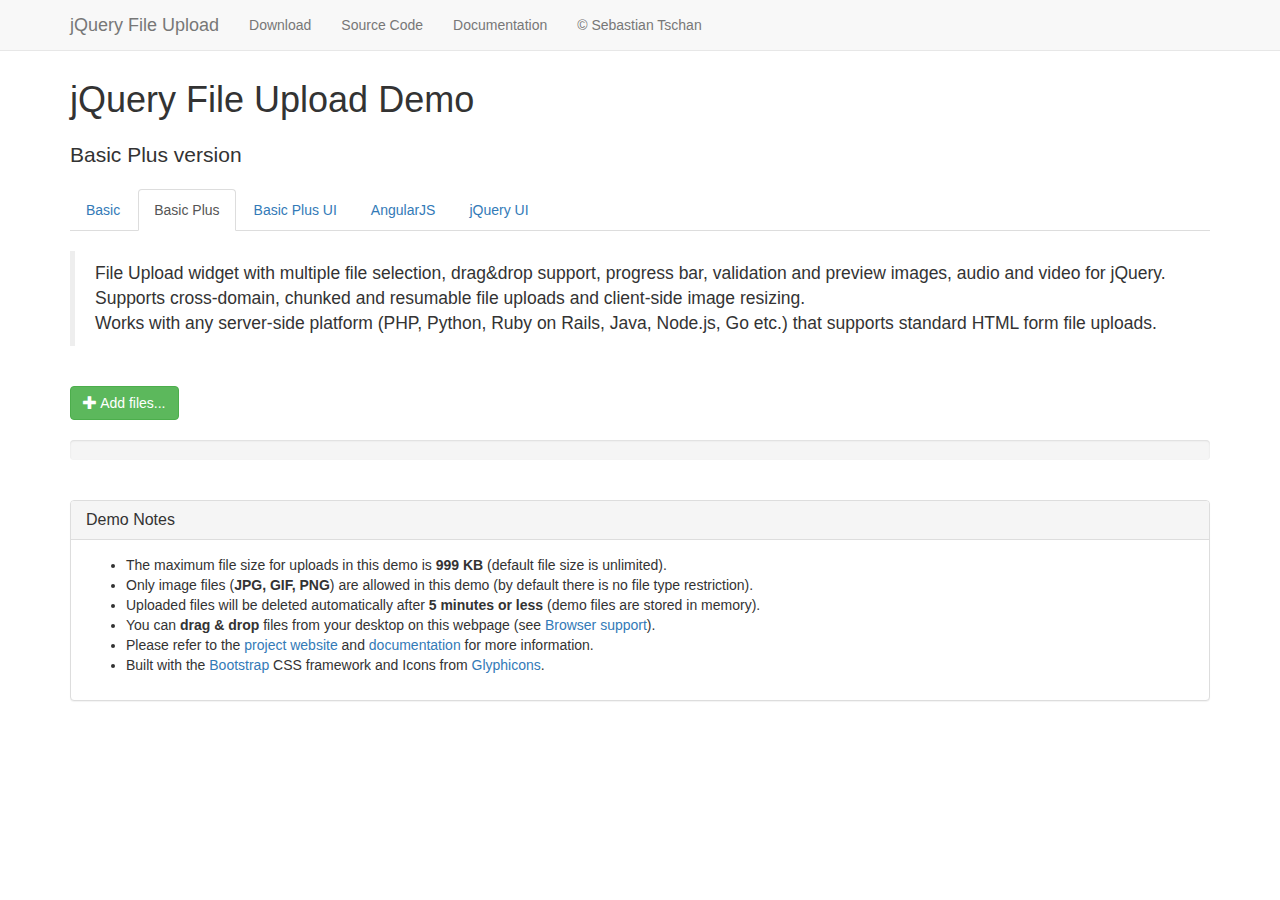
<file: basic-plus.html>
<!DOCTYPE HTML>
<!--
/*
 * jQuery File Upload Plugin Basic Plus Demo
 * https://github.com/blueimp/jQuery-File-Upload
 *
 * Copyright 2013, Sebastian Tschan
 * https://blueimp.net
 *
 * Licensed under the MIT license:
 * http://www.opensource.org/licenses/MIT
 */
-->
<html lang="en">
<head>
<!-- Force latest IE rendering engine or ChromeFrame if installed -->
<!--[if IE]><meta http-equiv="X-UA-Compatible" content="IE=edge,chrome=1"><![endif]-->
<meta charset="utf-8">
<title>jQuery File Upload Demo - Basic Plus version</title>
<meta name="description" content="File Upload widget with multiple file selection, drag&amp;drop support, progress bar, validation and preview images, audio and video for jQuery. Supports cross-domain, chunked and resumable file uploads. Works with any server-side platform (Google App Engine, PHP, Python, Ruby on Rails, Java, etc.) that supports standard HTML form file uploads.">
<meta name="viewport" content="width=device-width, initial-scale=1.0">
<!-- Bootstrap styles -->
<link rel="stylesheet" href="//netdna.bootstrapcdn.com/bootstrap/3.2.0/css/bootstrap.min.css">
<!-- Generic page styles -->
<link rel="stylesheet" href="css/style.css">
<!-- CSS to style the file input field as button and adjust the Bootstrap progress bars -->
<link rel="stylesheet" href="css/jquery.fileupload.css">
</head>
<body>
<div class="navbar navbar-default navbar-fixed-top">
    <div class="container">
        <div class="navbar-header">
            <button type="button" class="navbar-toggle" data-toggle="collapse" data-target=".navbar-fixed-top .navbar-collapse">
                <span class="icon-bar"></span>
                <span class="icon-bar"></span>
                <span class="icon-bar"></span>
            </button>
            <a class="navbar-brand" href="https://github.com/blueimp/jQuery-File-Upload">jQuery File Upload</a>
        </div>
        <div class="navbar-collapse collapse">
            <ul class="nav navbar-nav">
                <li><a href="https://github.com/blueimp/jQuery-File-Upload/tags">Download</a></li>
                <li><a href="https://github.com/blueimp/jQuery-File-Upload">Source Code</a></li>
                <li><a href="https://github.com/blueimp/jQuery-File-Upload/wiki">Documentation</a></li>
                <li><a href="https://blueimp.net">&copy; Sebastian Tschan</a></li>
            </ul>
        </div>
    </div>
</div>
<div class="container">
    <h1>jQuery File Upload Demo</h1>
    <h2 class="lead">Basic Plus version</h2>
    <ul class="nav nav-tabs">
        <li><a href="basic.html">Basic</a></li>
        <li class="active"><a href="basic-plus.html">Basic Plus</a></li>
        <li><a href="index.html">Basic Plus UI</a></li>
        <li><a href="angularjs.html">AngularJS</a></li>
        <li><a href="jquery-ui.html">jQuery UI</a></li>
    </ul>
    <br>
    <blockquote>
        <p>File Upload widget with multiple file selection, drag&amp;drop support, progress bar, validation and preview images, audio and video for jQuery.<br>
        Supports cross-domain, chunked and resumable file uploads and client-side image resizing.<br>
        Works with any server-side platform (PHP, Python, Ruby on Rails, Java, Node.js, Go etc.) that supports standard HTML form file uploads.</p>
    </blockquote>
    <br>
    <!-- The fileinput-button span is used to style the file input field as button -->
    <span class="btn btn-success fileinput-button">
        <i class="glyphicon glyphicon-plus"></i>
        <span>Add files...</span>
        <!-- The file input field used as target for the file upload widget -->
        <input id="fileupload" type="file" name="files[]" multiple>
    </span>
    <br>
    <br>
    <!-- The global progress bar -->
    <div id="progress" class="progress">
        <div class="progress-bar progress-bar-success"></div>
    </div>
    <!-- The container for the uploaded files -->
    <div id="files" class="files"></div>
    <br>
    <div class="panel panel-default">
        <div class="panel-heading">
            <h3 class="panel-title">Demo Notes</h3>
        </div>
        <div class="panel-body">
            <ul>
                <li>The maximum file size for uploads in this demo is <strong>999 KB</strong> (default file size is unlimited).</li>
                <li>Only image files (<strong>JPG, GIF, PNG</strong>) are allowed in this demo (by default there is no file type restriction).</li>
                <li>Uploaded files will be deleted automatically after <strong>5 minutes or less</strong> (demo files are stored in memory).</li>
                <li>You can <strong>drag &amp; drop</strong> files from your desktop on this webpage (see <a href="https://github.com/blueimp/jQuery-File-Upload/wiki/Browser-support">Browser support</a>).</li>
                <li>Please refer to the <a href="https://github.com/blueimp/jQuery-File-Upload">project website</a> and <a href="https://github.com/blueimp/jQuery-File-Upload/wiki">documentation</a> for more information.</li>
                <li>Built with the <a href="http://getbootstrap.com/">Bootstrap</a> CSS framework and Icons from <a href="http://glyphicons.com/">Glyphicons</a>.</li>
            </ul>
        </div>
    </div>
</div>
<script src="//ajax.googleapis.com/ajax/libs/jquery/1.11.3/jquery.min.js"></script>
<!-- The jQuery UI widget factory, can be omitted if jQuery UI is already included -->
<script src="js/vendor/jquery.ui.widget.js"></script>
<!-- The Load Image plugin is included for the preview images and image resizing functionality -->
<script src="//blueimp.github.io/JavaScript-Load-Image/js/load-image.all.min.js"></script>
<!-- The Canvas to Blob plugin is included for image resizing functionality -->
<script src="//blueimp.github.io/JavaScript-Canvas-to-Blob/js/canvas-to-blob.min.js"></script>
<!-- Bootstrap JS is not required, but included for the responsive demo navigation -->
<script src="//netdna.bootstrapcdn.com/bootstrap/3.2.0/js/bootstrap.min.js"></script>
<!-- The Iframe Transport is required for browsers without support for XHR file uploads -->
<script src="js/jquery.iframe-transport.js"></script>
<!-- The basic File Upload plugin -->
<script src="js/jquery.fileupload.js"></script>
<!-- The File Upload processing plugin -->
<script src="js/jquery.fileupload-process.js"></script>
<!-- The File Upload image preview & resize plugin -->
<script src="js/jquery.fileupload-image.js"></script>
<!-- The File Upload audio preview plugin -->
<script src="js/jquery.fileupload-audio.js"></script>
<!-- The File Upload video preview plugin -->
<script src="js/jquery.fileupload-video.js"></script>
<!-- The File Upload validation plugin -->
<script src="js/jquery.fileupload-validate.js"></script>
<script>
/*jslint unparam: true, regexp: true */
/*global window, $ */
$(function () {
    'use strict';
    // Change this to the location of your server-side upload handler:
    var url = window.location.hostname === 'blueimp.github.io' ?
                '//jquery-file-upload.appspot.com/' : 'server/php/',
        uploadButton = $('<button/>')
            .addClass('btn btn-primary')
            .prop('disabled', true)
            .text('Processing...')
            .on('click', function () {
                var $this = $(this),
                    data = $this.data();
                $this
                    .off('click')
                    .text('Abort')
                    .on('click', function () {
                        $this.remove();
                        data.abort();
                    });
                data.submit().always(function () {
                    $this.remove();
                });
            });
    $('#fileupload').fileupload({
        url: url,
        dataType: 'json',
        autoUpload: false,
        acceptFileTypes: /(\.|\/)(gif|jpe?g|png)$/i,
        maxFileSize: 999000,
        // Enable image resizing, except for Android and Opera,
        // which actually support image resizing, but fail to
        // send Blob objects via XHR requests:
        disableImageResize: /Android(?!.*Chrome)|Opera/
            .test(window.navigator.userAgent),
        previewMaxWidth: 100,
        previewMaxHeight: 100,
        previewCrop: true
    }).on('fileuploadadd', function (e, data) {
        data.context = $('<div/>').appendTo('#files');
        $.each(data.files, function (index, file) {
            var node = $('<p/>')
                    .append($('<span/>').text(file.name));
            if (!index) {
                node
                    .append('<br>')
                    .append(uploadButton.clone(true).data(data));
            }
            node.appendTo(data.context);
        });
    }).on('fileuploadprocessalways', function (e, data) {
        var index = data.index,
            file = data.files[index],
            node = $(data.context.children()[index]);
        if (file.preview) {
            node
                .prepend('<br>')
                .prepend(file.preview);
        }
        if (file.error) {
            node
                .append('<br>')
                .append($('<span class="text-danger"/>').text(file.error));
        }
        if (index + 1 === data.files.length) {
            data.context.find('button')
                .text('Upload')
                .prop('disabled', !!data.files.error);
        }
    }).on('fileuploadprogressall', function (e, data) {
        var progress = parseInt(data.loaded / data.total * 100, 10);
        $('#progress .progress-bar').css(
            'width',
            progress + '%'
        );
    }).on('fileuploaddone', function (e, data) {
        $.each(data.result.files, function (index, file) {
            if (file.url) {
                var link = $('<a>')
                    .attr('target', '_blank')
                    .prop('href', file.url);
                $(data.context.children()[index])
                    .wrap(link);
            } else if (file.error) {
                var error = $('<span class="text-danger"/>').text(file.error);
                $(data.context.children()[index])
                    .append('<br>')
                    .append(error);
            }
        });
    }).on('fileuploadfail', function (e, data) {
        $.each(data.files, function (index) {
            var error = $('<span class="text-danger"/>').text('File upload failed.');
            $(data.context.children()[index])
                .append('<br>')
                .append(error);
        });
    }).prop('disabled', !$.support.fileInput)
        .parent().addClass($.support.fileInput ? undefined : 'disabled');
});
</script>
</body>
</html>
</file>
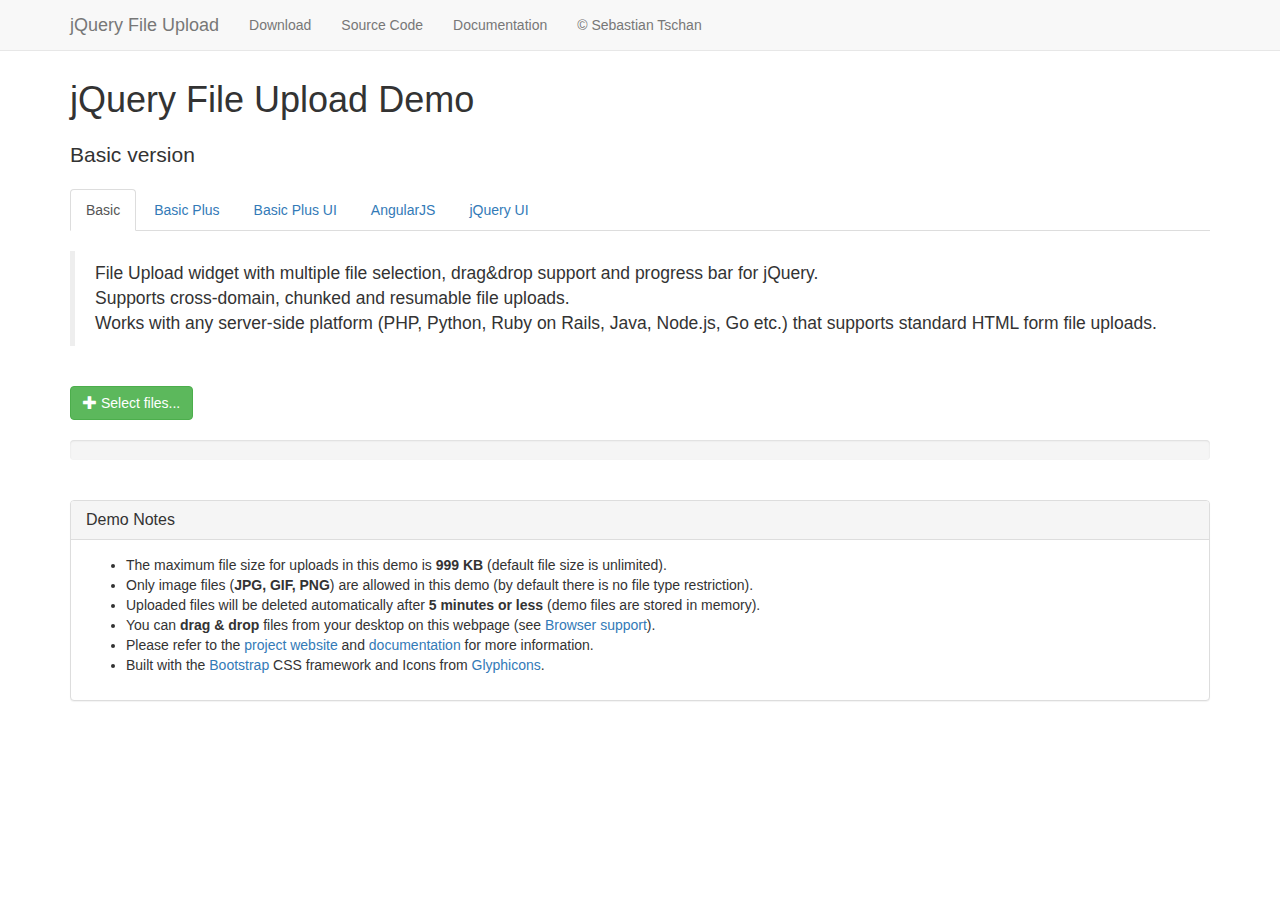
<file: basic.html>
<!DOCTYPE HTML>
<!--
/*
 * jQuery File Upload Plugin Basic Demo
 * https://github.com/blueimp/jQuery-File-Upload
 *
 * Copyright 2013, Sebastian Tschan
 * https://blueimp.net
 *
 * Licensed under the MIT license:
 * http://www.opensource.org/licenses/MIT
 */
-->
<html lang="en">
<head>
<!-- Force latest IE rendering engine or ChromeFrame if installed -->
<!--[if IE]><meta http-equiv="X-UA-Compatible" content="IE=edge,chrome=1"><![endif]-->
<meta charset="utf-8">
<title>jQuery File Upload Demo - Basic version</title>
<meta name="description" content="File Upload widget with multiple file selection, drag&amp;drop support and progress bar for jQuery. Supports cross-domain, chunked and resumable file uploads. Works with any server-side platform (PHP, Python, Ruby on Rails, Java, Node.js, Go etc.) that supports standard HTML form file uploads.">
<meta name="viewport" content="width=device-width, initial-scale=1.0">
<!-- Bootstrap styles -->
<link rel="stylesheet" href="//netdna.bootstrapcdn.com/bootstrap/3.2.0/css/bootstrap.min.css">
<!-- Generic page styles -->
<link rel="stylesheet" href="css/style.css">
<!-- CSS to style the file input field as button and adjust the Bootstrap progress bars -->
<link rel="stylesheet" href="css/jquery.fileupload.css">
</head>
<body>
<div class="navbar navbar-default navbar-fixed-top">
    <div class="container">
        <div class="navbar-header">
            <button type="button" class="navbar-toggle" data-toggle="collapse" data-target=".navbar-fixed-top .navbar-collapse">
                <span class="icon-bar"></span>
                <span class="icon-bar"></span>
                <span class="icon-bar"></span>
            </button>
            <a class="navbar-brand" href="https://github.com/blueimp/jQuery-File-Upload">jQuery File Upload</a>
        </div>
        <div class="navbar-collapse collapse">
            <ul class="nav navbar-nav">
                <li><a href="https://github.com/blueimp/jQuery-File-Upload/tags">Download</a></li>
                <li><a href="https://github.com/blueimp/jQuery-File-Upload">Source Code</a></li>
                <li><a href="https://github.com/blueimp/jQuery-File-Upload/wiki">Documentation</a></li>
                <li><a href="https://blueimp.net">&copy; Sebastian Tschan</a></li>
            </ul>
        </div>
    </div>
</div>
<div class="container">
    <h1>jQuery File Upload Demo</h1>
    <h2 class="lead">Basic version</h2>
    <ul class="nav nav-tabs">
        <li class="active"><a href="basic.html">Basic</a></li>
        <li><a href="basic-plus.html">Basic Plus</a></li>
        <li><a href="index.html">Basic Plus UI</a></li>
        <li><a href="angularjs.html">AngularJS</a></li>
        <li><a href="jquery-ui.html">jQuery UI</a></li>
    </ul>
    <br>
    <blockquote>
        <p>File Upload widget with multiple file selection, drag&amp;drop support and progress bar for jQuery.<br>
        Supports cross-domain, chunked and resumable file uploads.<br>
        Works with any server-side platform (PHP, Python, Ruby on Rails, Java, Node.js, Go etc.) that supports standard HTML form file uploads.</p>
    </blockquote>
    <br>
    <!-- The fileinput-button span is used to style the file input field as button -->
    <span class="btn btn-success fileinput-button">
        <i class="glyphicon glyphicon-plus"></i>
        <span>Select files...</span>
        <!-- The file input field used as target for the file upload widget -->
        <input id="fileupload" type="file" name="files[]" multiple>
    </span>
    <br>
    <br>
    <!-- The global progress bar -->
    <div id="progress" class="progress">
        <div class="progress-bar progress-bar-success"></div>
    </div>
    <!-- The container for the uploaded files -->
    <div id="files" class="files"></div>
    <br>
    <div class="panel panel-default">
        <div class="panel-heading">
            <h3 class="panel-title">Demo Notes</h3>
        </div>
        <div class="panel-body">
            <ul>
                <li>The maximum file size for uploads in this demo is <strong>999 KB</strong> (default file size is unlimited).</li>
                <li>Only image files (<strong>JPG, GIF, PNG</strong>) are allowed in this demo (by default there is no file type restriction).</li>
                <li>Uploaded files will be deleted automatically after <strong>5 minutes or less</strong> (demo files are stored in memory).</li>
                <li>You can <strong>drag &amp; drop</strong> files from your desktop on this webpage (see <a href="https://github.com/blueimp/jQuery-File-Upload/wiki/Browser-support">Browser support</a>).</li>
                <li>Please refer to the <a href="https://github.com/blueimp/jQuery-File-Upload">project website</a> and <a href="https://github.com/blueimp/jQuery-File-Upload/wiki">documentation</a> for more information.</li>
                <li>Built with the <a href="http://getbootstrap.com/">Bootstrap</a> CSS framework and Icons from <a href="http://glyphicons.com/">Glyphicons</a>.</li>
            </ul>
        </div>
    </div>
</div>
<script src="//ajax.googleapis.com/ajax/libs/jquery/1.11.3/jquery.min.js"></script>
<!-- The jQuery UI widget factory, can be omitted if jQuery UI is already included -->
<script src="js/vendor/jquery.ui.widget.js"></script>
<!-- The Iframe Transport is required for browsers without support for XHR file uploads -->
<script src="js/jquery.iframe-transport.js"></script>
<!-- The basic File Upload plugin -->
<script src="js/jquery.fileupload.js"></script>
<!-- Bootstrap JS is not required, but included for the responsive demo navigation -->
<script src="//netdna.bootstrapcdn.com/bootstrap/3.2.0/js/bootstrap.min.js"></script>
<script>
/*jslint unparam: true */
/*global window, $ */
$(function () {
    'use strict';
    // Change this to the location of your server-side upload handler:
    var url = window.location.hostname === 'blueimp.github.io' ?
                '//jquery-file-upload.appspot.com/' : 'server/php/';
    $('#fileupload').fileupload({
        url: url,
        dataType: 'json',
        done: function (e, data) {
            $.each(data.result.files, function (index, file) {
                $('<p/>').text(file.name).appendTo('#files');
            });
        },
        progressall: function (e, data) {
            var progress = parseInt(data.loaded / data.total * 100, 10);
            $('#progress .progress-bar').css(
                'width',
                progress + '%'
            );
        }
    }).prop('disabled', !$.support.fileInput)
        .parent().addClass($.support.fileInput ? undefined : 'disabled');
});
</script>
</body>
</html>
</file>
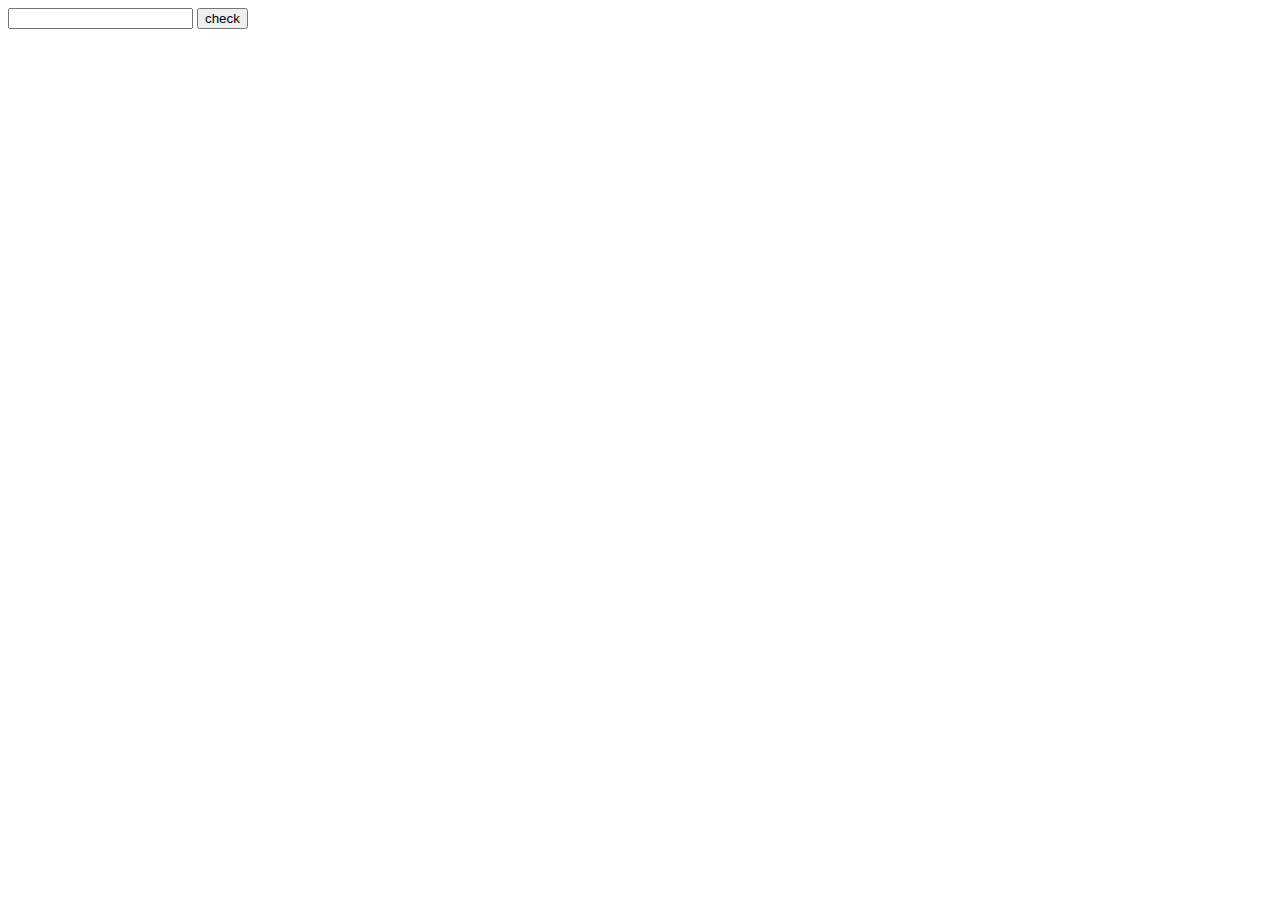
<file: check.html>
<html>
<head></head>
<body>
<form action="http://highyieldindia.com/hyi_2k15/src_check.php" method="post">
	<input type="text" name="check" />
	<input type="submit" value="check" />
</form>
</body>
</html>
</file>
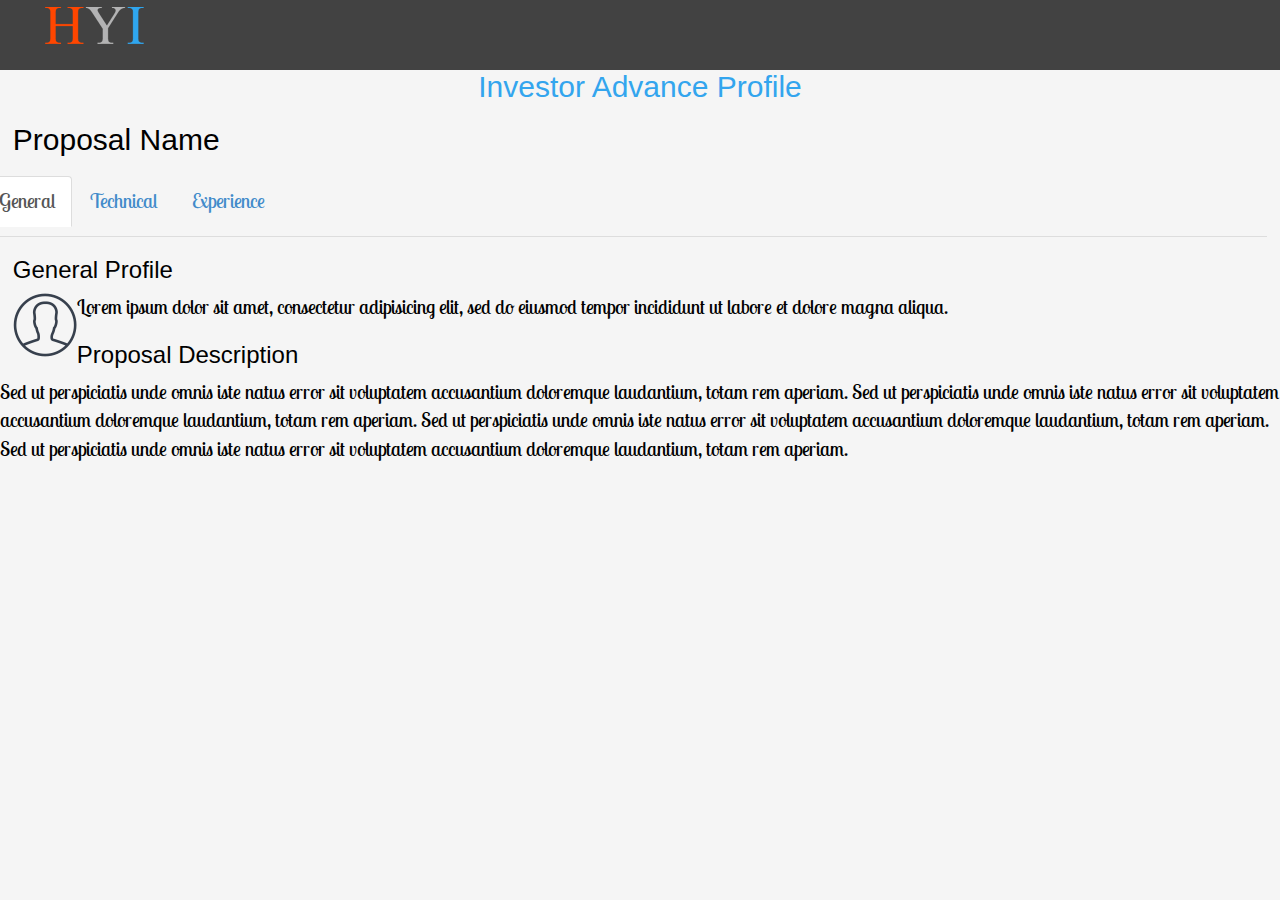
<file: proposal_view.html>
<!DOCTYPE html>
<html>
    <head>
       <title>High Yield India</title>
	<!-- CSS -->
    <script type="text/javascript" src="js/jquery-1.10.2.min.js"></script>	
	<script type="text/javascript" src="js/responsivemobilemenu.js"></script>
	<script type="text/javascript" src="js/jquery-ui-timepicker-addon.js"></script>
	<!-- CSS -->
	<!-- JS -->
	<link rel="stylesheet" href="css/responsivemobilemenu.css" type="text/css"/>
	<link rel="stylesheet" href="css/jquery-ui-timepicker-addon.css" type="text/css"/>
		
	<link href="css/jquery-ui-1.10.4.custom.css" rel="stylesheet">	
	<script src="js/jquery-ui-1.10.4.custom.js"></script>
	
	<script src="js/jquery.min.js"></script>
	<link rel="stylesheet" href="css/bootstrap.min.css">

	<link rel="stylesheet" href="css/bootstrap-theme.min.css">
	<script src="js/bootstrap.min.js"></script>
		
	<meta name="viewport" content="width=device-width, initial-scale=1, maximum-scale=1, user-scalable=no"/>
	<!-- JS -->
	
	<link rel="stylesheet" href="css/style-sathya.css" type="text/css"/>
    </head>
    <body>
	<div id="title">
		<img src="img/logo.png" alt="" id="title_image" style="padding:5px 0 0 0;" /> 	
	</div>
	<span class="page_title"><h2>Investor Advance Profile</h2></span>	
	<!--<div class="rmm" data-menu-style = "minimal">
            <ul>
                <li><a href='home.html'>Home</a></li>
                <li><a href='food_category_master.html'>Food Category Master</a></li>
                <li><a href='food_master.html'>Food Master</a></li>
                <li><a href='utensils_master.html'>Utensils Master</a></li>
                <li><a href='partybooking.html'>Party Booking</a></li>
                <li><a href='#sitemap'>Report</a></li> 
				<li><a href='user_master.html'>User Master</a></li>
                <li><a href='#about-me'>Logout</a></li>                  
            </ul>
    </div>-->
	<div id="container">
		
		  <h2>Proposal Name</h2>
		  <div class="row-fluid">
		  <ul class="nav nav-tabs">			
			<li class="active"><a data-toggle="tab" href="#home">General</a></li>
			<li><a data-toggle="tab" href="#menu1">Technical</a></li>
			<li><a data-toggle="tab" href="#menu2">Experience</a></li>
		  </ul>

		  <div class="tab-content">
			<div id="home" class="tab-pane fade in active">
			  <h3>General Profile</h3>
			  <img src="img/profile.png" align="left" alt=""/>
			  <p>Lorem ipsum dolor sit amet, consectetur adipisicing elit, sed do eiusmod tempor incididunt ut labore et dolore magna aliqua.</p>
			</div>
			<div id="menu1" class="tab-pane fade">
			  <h3>Technical Profile</h3>
			  <p>Ut enim ad minim veniam, quis nostrud exercitation ullamco laboris nisi ut aliquip ex ea commodo consequat.</p>
			</div>
			<div id="menu2" class="tab-pane fade">
			  <h3>Experience</h3>
			  <p>Sed ut perspiciatis unde omnis iste natus error sit voluptatem accusantium doloremque laudantium, totam rem aperiam.</p>
			</div>
			
		  </div>
		  </div>	  
		 
		</div>
		
		 <div class="row-fluid">
			<h3>Proposal Description</h3>
			<p>Sed ut perspiciatis unde omnis iste natus error sit voluptatem accusantium doloremque laudantium, totam rem aperiam. Sed ut perspiciatis unde omnis iste natus error sit voluptatem accusantium doloremque laudantium, totam rem aperiam. Sed ut perspiciatis unde omnis iste natus error sit voluptatem accusantium doloremque laudantium, totam rem aperiam. Sed ut perspiciatis unde omnis iste natus error sit voluptatem accusantium doloremque laudantium, totam rem aperiam.</p>
		  </div>
		  
		  <div class="row-fluid">
		  </div>
	</div>
	
		
	 <script type="text/javascript">

    var Uploader = (function () {

		//tabs starts
		$( "#tabs" ).tabs();
		//tabs ends		
		
        jQuery('#upload_files').on('change', function () {
            jQuery("#wait").removeClass('hide');
            jQuery('#upload_files').parent('form').submit();
        });

        var fnUpload = function () {
            jQuery('#upload_files').trigger('click');
        }

        var fnDone = function (data) {

            var data = JSON.parse(data);
            if (typeof (data['error']) != "undefined") {
                jQuery('#uploaded_images').html(data['error']);
                jQuery('#upload_files').val("");
                jQuery("#wait").addClass('hide');
                return;
            }
            var divs = [];
            for (i in data) {
                divs.push("<div><img src='" + data[i] + "' style='height:100px' class='img-thumbnail'></div>");
            }
            jQuery('#uploaded_images').html(divs.join(""));
            jQuery('#upload_files').val("");
            jQuery("#wait").addClass('hide');
        }

        return {
            upload: fnUpload,
            done: fnDone
        }

    }());

  </script>
    </body>
</html>
</file>
<file: css/responsivemobilemenu.css>
/*

Responsive Mobile Menu v1.0
Plugin URI: responsivemobilemenu.com

Author: Sergio Vitov
Author URI: http://xmacros.com

License: CC BY 3.0 http://creativecommons.org/licenses/by/3.0/

*/

.rmm {
	display:block;
	position:relative;
	width:100%;
	padding:0px;
	margin:0 auto !important;
	text-align: center;
	line-height:19px !important;
}
.rmm * {
	-webkit-tap-highlight-color:transparent !important;
	font-family:Arial;
}
.rmm a {
	color:#ebebeb;
	text-decoration:none;
}
.rmm .rmm-main-list, .rmm .rmm-main-list li {
	margin:0px;
	padding:0px;
}
.rmm ul {
	display:block;
	width:auto !important;
	margin:0 auto !important;
	overflow:hidden;
	list-style:none;
}


/* sublevel menu - in construction */
.rmm ul li ul, .rmm ul li ul li, .rmm ul li ul li a {
	display:none !important;
	height:0px !important;
	width:0px !important;
}
/* */


.rmm .rmm-main-list li {
	display:inline;
	padding:padding:0px;
	margin:0px !important;
}
.rmm-toggled {
	display:none;
	width:100%;
	position:relative;
	overflow:hidden;
	margin:0 auto !important;
}
.rmm-button:hover {
	cursor:pointer;
}
.rmm .rmm-toggled ul {
	display:none;
	margin:0px !important;
	padding:0px !important;
}
.rmm .rmm-toggled ul li {
	display:block;
	margin:0 auto !important;
}




/* GRAPHITE STYLE */

.rmm.graphite .rmm-main-list li a {
	display:inline-block;
	padding:8px 30px 8px 30px;
	margin:0px -3px 0px -3px;
	font-size:15px;
	text-shadow:1px 1px 1px #333333;
	background-color:#444444;
	border-left:1px solid #555555;
	background-image:url('../rmm-img/graphite-menu-bg.png');
	background-repeat:repeat-x;
}
.rmm.graphite .rmm-main-list li a:hover {
	background-image:url('../rmm-img/graphite-menu-bg-hover.png');
}
.rmm.graphite .rmm-main-list li:first-child a {
-webkit-border-top-left-radius: 6px;
-webkit-border-bottom-left-radius: 6px;
-moz-border-radius-topleft: 6px;
-moz-border-radius-bottomleft: 6px;
border-top-left-radius: 6px;
border-bottom-left-radius: 6px;
}
.rmm.graphite .rmm-main-list li:last-child a {
	-webkit-border-top-right-radius: 6px;
-webkit-border-bottom-right-radius: 6px;
-moz-border-radius-topright: 6px;
-moz-border-radius-bottomright: 6px;
border-top-right-radius: 6px;
border-bottom-right-radius: 6px;
}
.rmm.graphite .rmm-toggled {
	width:95%;
	background-color:#555555;
	min-height:36px;
	border-radius:6px;
}
.rmm.graphite .rmm-toggled-controls {
	display:block;
	height:36px;
	color:white;
	text-align:left;
	position:relative;
	background-image:url('../rmm-img/graphite-menu-bg.png');
	background-repeat:repeat-x;
	border-radius:6px;
}
.rmm.graphite .rmm-toggled-title {
	position:relative;
	top:9px;
	left:15px;
	font-size:16px;
	color:white;
	text-shadow:1px 1px 1px black;
}
.rmm.graphite .rmm-button {
	display:block;
	position:absolute;
	right:15px;
	top:8px;
}

.rmm.graphite .rmm-button span {
	display:block;
	margin-top:4px;
	height:2px;
	background:white;
	width:24px;
}
.rmm.graphite .rmm-toggled ul li a {
	display:block;
	width:100%;
	background-color:#555555;
	text-align:center;
	padding:10px 0px 10px 0px;
	border-bottom:1px solid #333333;
	border-top:1px solid #777777;
	text-shadow:1px 1px 1px #333333;
}
.rmm.graphite .rmm-toggled ul li a:active {
	background-color:#444444;
	border-bottom:1px solid #444444;
	border-top:1px solid #444444;
}



/* SAPPHIRE STYLE */

.rmm.sapphire .rmm-main-list li a {
	display:inline-block;
	padding:8px 30px 8px 30px;
	margin:0px -3px 0px -3px;
	font-size:15px;
	text-shadow:1px 1px 1px #3e587b;
	background-color:#537b9f;
	border-left:1px solid #3e587b;
	background-image:url('../rmm-img/sapphire-menu-bg.png');
	background-repeat:repeat-x;
}
.rmm.sapphire .rmm-main-list li a:hover {
	background:#3e597b;
}
.rmm.sapphire .rmm-main-list li:first-child a {
-webkit-border-top-left-radius: 5px;
-webkit-border-bottom-left-radius: 5px;
-moz-border-radius-topleft: 5px;
-moz-border-radius-bottomleft: 5px;
border-top-left-radius: 5px;
border-bottom-left-radius: 5px;
}
.rmm.sapphire .rmm-main-list li:last-child a {
	-webkit-border-top-right-radius: 5px;
-webkit-border-bottom-right-radius: 5px;
-moz-border-radius-topright: 5px;
-moz-border-radius-bottomright: 5px;
border-top-right-radius: 5px;
border-bottom-right-radius: 5px;
}
.rmm.sapphire .rmm-toggled {
	width:95%;
	background-color:#537b9f;
	min-height:36px;
	border-radius:6px;
}
.rmm.sapphire .rmm-toggled-controls {
	display:block;
	height:36px;
	color:white;
	text-align:left;
	position:relative;
	background-image:url('../rmm-img/sapphire-menu-bg.png');
	background-repeat:repeat-x;
	border-radius:5px;
}
.rmm.sapphire .rmm-toggled-title {
	position:relative;
	top:9px;
	left:15px;
	font-size:16px;
	color:white;
	text-shadow:1px 1px 1px #3e587b;
}
.rmm.sapphire .rmm-button {
	display:block;
	position:absolute;
	right:9px;
	top:7px;
	width:20px;
	padding:0px 7px 0px 7px;
	border:1px solid #3e587b;
	border-radius:3px;
	background-image:url('../rmm-img/sapphire-menu-bg.png');
	background-position:top;
}

.rmm.sapphire .rmm-button span {
	display:block;
	margin:4px 0px 4px 0px;
	height:2px;
	background:white;
	width:20px;
}
.rmm.sapphire .rmm-toggled ul li a {
	display:block;
	width:100%;
	background-color:#537698;
	text-align:center;
	padding:10px 0px 10px 0px;
	border-bottom:1px solid #3c5779;
	border-top:1px solid #6883a6;
	text-shadow:1px 1px 1px #333333;
}
.rmm.sapphire .rmm-toggled ul li a:active {
	background-color:#3c5779;
	border-bottom:1px solid #3c5779;
	border-top:1px solid #3c5779;
}
.rmm.sapphire .rmm-toggled ul li:first-child a { 
	border-top:1px solid #3c5779 !important;
}





/* MINIMAL STYLE */

.rmm.minimal a {
	background:#424242;
	color:#fff;
}
.rmm.minimal a:hover {
	opacity:0.7;
	font-weight:bold;
}
.rmm.minimal .rmm-main-list li a {
	display:inline-block;
	padding:8px 30px 8px 30px;
	margin:0px -3px 0px -3px;
	font-size:15px;
}
.rmm.minimal .rmm-toggled {
	width:100%;
	min-height:36px;
	background:#424242;
}
.rmm.minimal .rmm-toggled-controls {
	display:block;
	height:36px;
	color:#fff;
	text-align:left;
	position:relative;
}
.rmm.minimal .rmm-toggled-title {
	position:relative;
	top:9px;
	left:9px;
	font-size:16px;
	color:#fff;
}
.rmm.minimal .rmm-button {
	display:block;
	position:absolute;
	right:9px;
	top:7px;
}

.rmm.minimal .rmm-button span {
	display:block;
	margin:4px 0px 4px 0px;
	height:2px;
	background:#fff;
	width:25px;
}
.rmm.minimal .rmm-toggled ul li a {
	display:block;
	width:100%;
	text-align:center;
	padding:10px 0px 10px 0px;
	border-bottom:1px solid #dedede;
	color:#fff;
}
.rmm.minimal .rmm-toggled ul li:first-child a {
	border-top:1px solid #dedede;
}
</file>
<file: css/style-sathya.css>
@import url(http://fonts.googleapis.com/css?family=Indie+Flower);
@import url(http://fonts.googleapis.com/css?family=Lobster+Two);

/* oragne = ff4800
   blue = 33a5ee
   grey = b2b2b2*/
   
body
	{
		background:#f5f5f5;
		color:#000;
		paddin:0;
		margin:0;
		margin:0 auto;
		font-size:20px;
		/*font-family: 'Indie Flower', cursive;*/
		font-family: 'Lobster Two', cursive;
	}
	#title
	{
		height:2.5em;
		width:100%;
		background:#424242;
		color:#fff;
		font-size:1.4em;		
			
	}
	#title_image
	{
		float:left;
		vertical-align: middle;
	}
	#title_text
	{
		float:left;
		padding-left:0.4em;
		padding-top:0.5em;
		vertical-align:middle;
	}
	.txt
	{
		width:98%;
		margin-left:1%;
		margin-right:1%;
		height:auto;
		font-size:12pt;
		color:#000;
		padding-top:0.5em;
		padding-bottom:0.5em;
		border:none;
		border:0px;
		background:#f5f5f5;
		border-bottom:1px  solid #C4C4C4;
	}
	.txt:focus
	{
		outline:none;
		border-bottom:1px  solid #e3e3e3;
	}
	.txt1
	{
		width:98%;
		min-height:5em;
		overflow:auto;
		margin-left:1%;
		margin-right:1%;
		height:auto;
		font-size:12pt;
		color:#000;
		padding-top:0.5em;
		padding-bottom:0.5em;
		border:none;
		border:0px;
		background:#f5f5f5;
		border-bottom:1px  solid #C4C4C4;
	}
	.txt1:focus
	{
		outline:none;
		border-bottom:1px  solid #e3e3e3;
	}
	.button
	{
		float:left;
		width:auto;
		font-size:20px;
		background:#ff4800;
		padding:0.8em 0.8em;
		border:0;
		color:#fff;
		margin-right:1em;
		/*font-family: 'Indie Flower', cursive;*/
		font-family: 'Lobster Two', cursive;
	}
	ul
	{
		list-style-type:none;
		margin-left:-30px;		
	}
	li
	{
		padding:0.5em 0;
	}
	#container
	{
		width:98%;
		height:auto;
		margin:0 auto;
		margin-left:1%;
		margin-right:1%;
		margin-top:1em;
		margin-bottom:1em;
		/*background:red;*/
	}
	
	.jsontotable table, .jsontotable th, .jsontotable td {
		border: 1px solid black;
		margin: 10px;
	}

  code {
    white-space: normal;
  }
  #result
	{
		width:96%;
		float:left;
		margin-top:1em;
		margin-bottom:1em;
		margin-right:1%;
		margin-left:1%;
		display:block;
	}
	
	#result table
	{
		border-collapse:collapse;
		border:1px solid #000;
	}
	#result table td
	{
		border:1px solid #000;
		padding:0.3em;
	}
	#result table thead
	{
		font-weight:bold;
		color:#fd600b;
		background:#27160e;
		text-align:center;
	}
.drop
	{
		width:98%;
		margin-left:1%;
		margin-right:1%;
		height:auto;
		font-size:20px;
		color:#000;
		padding-top:0.5em;
		padding-bottom:0.5em;
		background:#f5f5f5;
		border:1px  solid #C4C4C4;
		font-family: 'Lobster Two', cursive;
	}
	
	.drop:foucs
	{
		outline:none;
		border:1px  solid #C4C4C4;
	}
	
	.page_title
	{
		width:100%;
		margin:0;
		padding:0;
	}
	
	.page_title h2
	{
		margin:0;
		padding:0;
		text-align:center;
		font-size:30px;
		color:#33a5ee;
	}
	
	/*Listview starts*/
	.lv_body{
		/*background:green;*/
		display:block;
		margin-top:60px;
	}
	
	.lv_body ul
	{	
	}
	
	.lv_body li
	{
		display:block;
		list-style-type:none;		
		
		display: block;
		position: relative;
		overflow: visible;
		padding-top:0.6em;
		padding-bottom:0.6em;
		border-bottom:1px solid #C4C4C4;
		
	}
	
	.lv_body li:hover
	{
		background:#f0f0f0;
	}
	
	.lv_body li  a
	{
		text-decoration:none;
		color:#000;
		
	}
	
	.lv_body li img
	{
		top:0;
		left:0;
		position: absolute;		
		max-height: 4em;
		max-width: 4em;
		padding-top:0.3em;		
	}
	
	.lv_body li p
	{
		margin:0;
		padding:0;
		margin-left:4em;
		line-height:20px;
		font-family: 'Indie Flower', cursive;
	}
	
	.lv_body li h2
	{
		margin:0;
		padding:0;
		margin-left:4em;
		font-size:20px;
		padding-bottom:5px;
	}
	/*Listview ends*/
</file>
<file: css/style.css>
@charset "UTF-8";
/*
 * jQuery File Upload Plugin CSS Example
 * https://github.com/blueimp/jQuery-File-Upload
 *
 * Copyright 2013, Sebastian Tschan
 * https://blueimp.net
 *
 * Licensed under the MIT license:
 * http://www.opensource.org/licenses/MIT
 */

body {
  padding-top: 60px;
}
</file>
